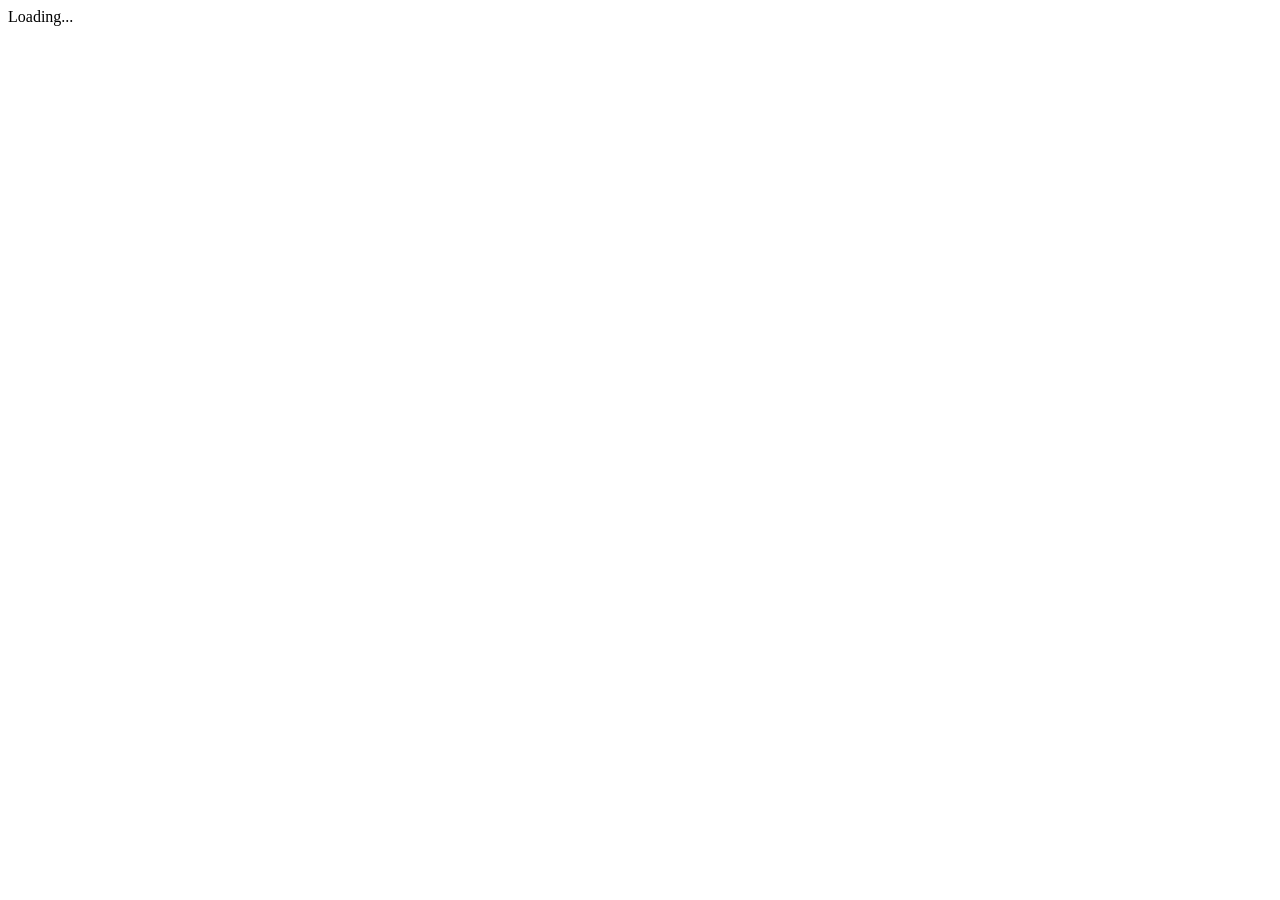
<file: Infinite Scroll/index.html>
<!DOCTYPE html>
<html>
  <head>
    <title>Infinite Scroll</title>
    <style>
      #loading {
        display: none;
      }
    </style>
    <script src="script.js" defer></script>
  </head>
  <body>
    <div id="container"></div>
    <div id="loading">Loading...</div>
  </body>
</html>
</file>
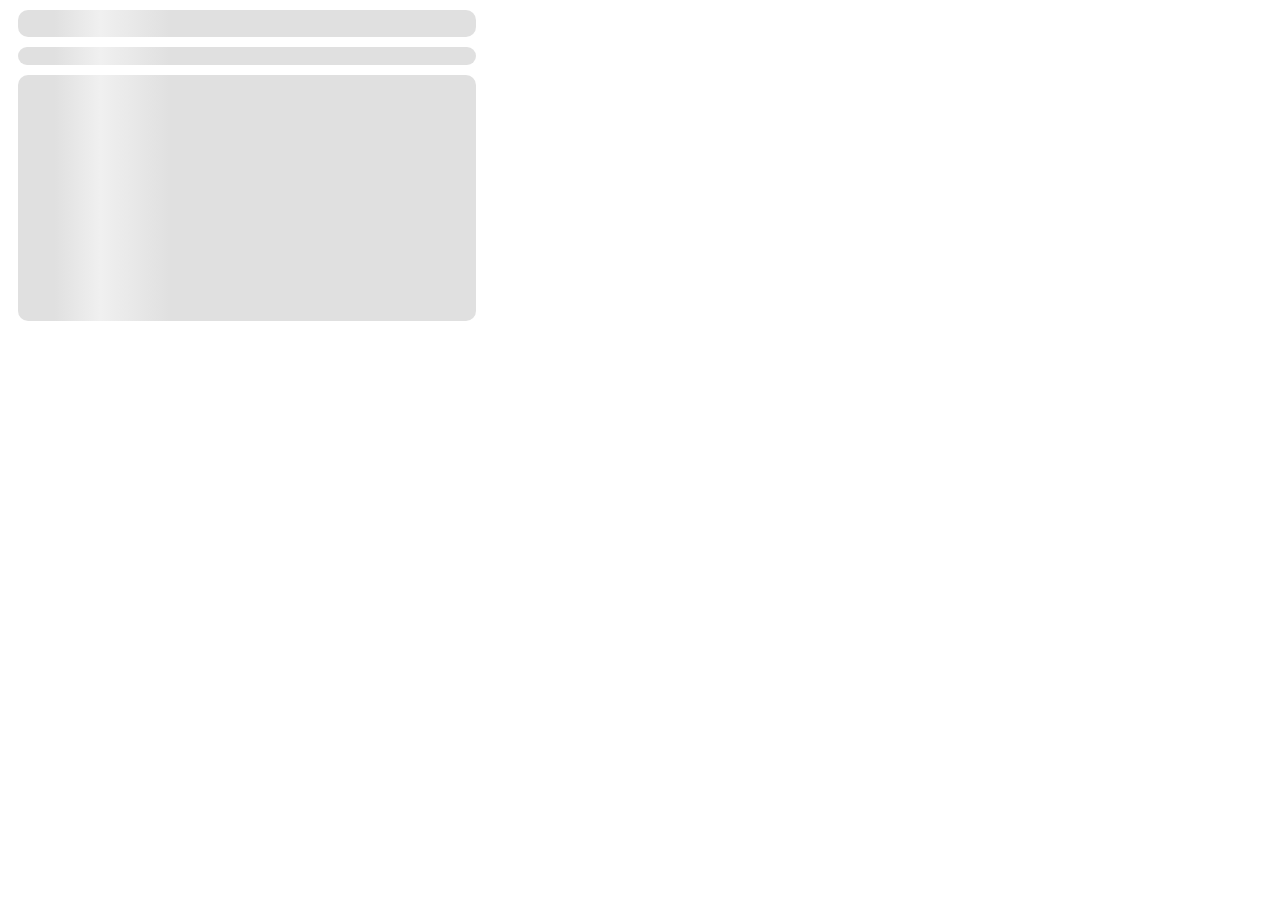
<file: Skeleton Loader/index.html>
<!DOCTYPE html>
<html>
  <head>
    <title>Skeleton Loader</title>
    <link rel="stylesheet" href="style.css" />
    <script src="script.js" defer></script>
  </head>
  <body>
    <div class="skeleton-wrapper">
      <div id="container">
        <h2>Hello!!!</h2>
        <p>Welcome to Skeleton Loader code</p>
        <table>
          <tr>
            <th>Company</th>
            <th>Contact</th>
            <th>Country</th>
          </tr>
          <tr>
            <td>Alfreds Futterkiste</td>
            <td>Maria Anders</td>
            <td>Germany</td>
          </tr>
          <tr>
            <td>Centro comercial Moctezuma</td>
            <td>Francisco Chang</td>
            <td>Mexico</td>
          </tr>
          <tr>
            <td>Ernst Handel</td>
            <td>Roland Mendel</td>
            <td>Austria</td>
          </tr>
          <tr>
            <td>Island Trading</td>
            <td>Helen Bennett</td>
            <td>UK</td>
          </tr>
          <tr>
            <td>Laughing Bacchus Winecellars</td>
            <td>Yoshi Tannamuri</td>
            <td>Canada</td>
          </tr>
          <tr>
            <td>Magazzini Alimentari Riuniti</td>
            <td>Giovanni Rovelli</td>
            <td>Italy</td>
          </tr>
        </table>
      </div>
    </div>
  </body>
</html>
</file>
<file: Skeleton Loader/style.css>
#loading {
  display: none;
}
.skeleton-card {
  width: 500px;
  height: 100px;
  background: #e0e0e0;
  margin: 10px;
  border-radius: 10px;
  animation: shimmer 5.5s infinite;
  background: linear-gradient(to right, #e0e0e0 8%, #f0f0f0 18%, #e0e0e0 33%);
}

@keyframes shimmer {
  0% {
    background-position: -1000px 0;
  }
  360% {
    background-position: 1000px 0;
  }
}
#container {
  /* display: none; */
  visibility: hidden;
  position: absolute;
}
table {
  font-family: arial, sans-serif;
  border-collapse: collapse;
  width: 100%;
}

td,
th {
  border: 1px solid #dddddd;
  text-align: left;
  padding: 8px;
}

tr:nth-child(even) {
  background-color: #dddddd;
}
</file>
